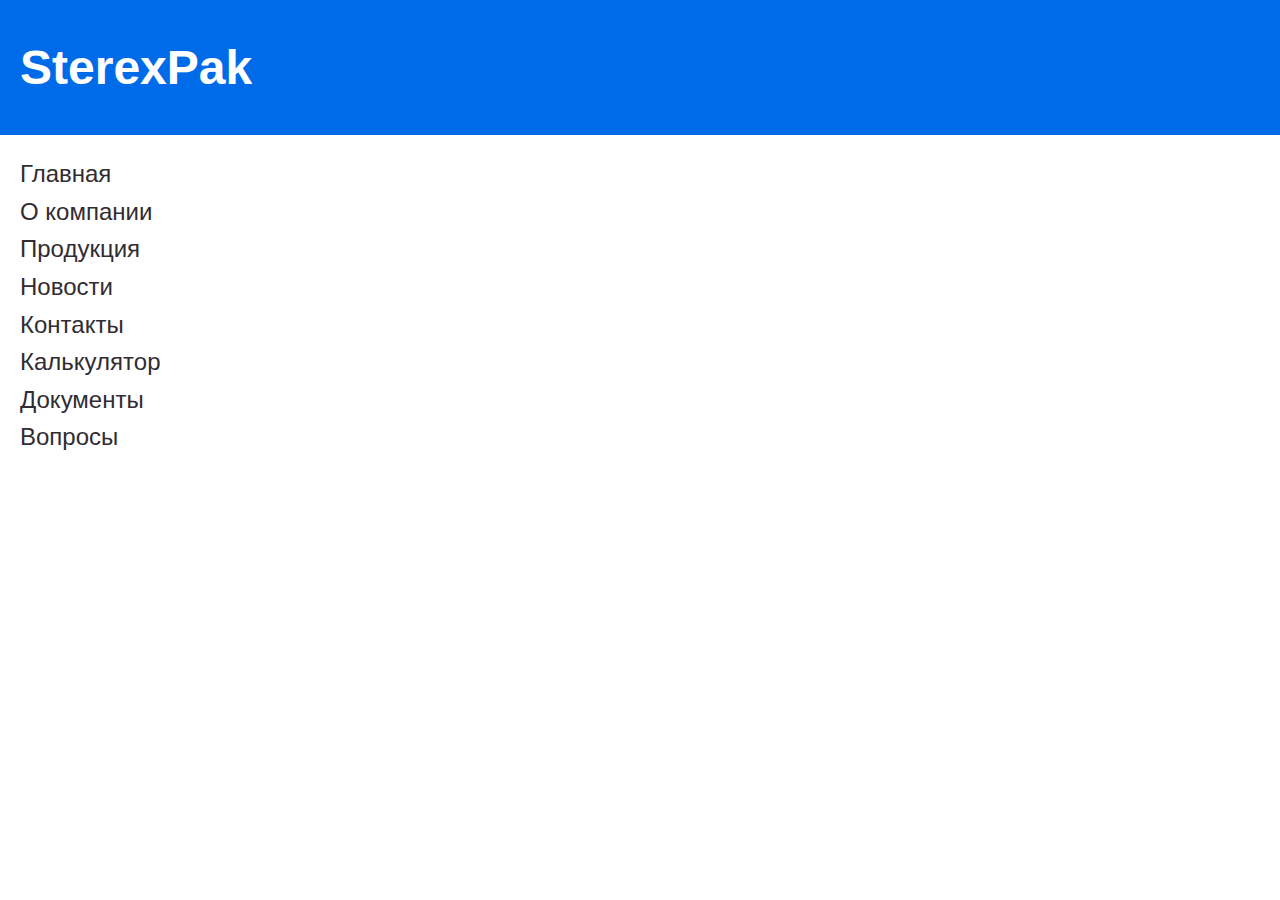
<file: index.html>
<!DOCTYPE html>
<html lang="ru">
  <head>
    <meta charset="utf-8">
    <title>SterexPak</title>
    <link href="css/style.css" rel="stylesheet">
    <style>
      body {
        margin: 0;
        height: 100%;
        font-family: 'Arial', sans-serif;
        font-size: 24px;
        background: #fff;
      }

      h1 {
        margin: 0;
        padding: 40px 20px;
        font-family: 'Arial', sans-serif;
        color: #fff;
        background: #006BE9;
        border-bottom: 20px solid #fff;
      }

      ul {
        margin: 0;
        margin-left: 20px;
        padding-left: 0;
        list-style: none;
      }

      a {
        display: inline-block;
        padding: 5px 0;
        color: #312c32;
        text-decoration: none;
      }

      a:hover {
        color: #0092F2;
      }

      @media screen and (max-width: 768px) {
        h1 {
          margin-bottom: 0;
          padding: 15px 10px;
          font-size: 20px;
          border-bottom: none;
        }
        ul {
          margin-left: 10px;
        }
        a {
          font-size: 18px;
        }
      }

    </style>
  </head>
  <body>
    <h1>SterexPak</h1>
    <ul>
      <li>
        <a href="home.html">Главная</a>
      </li>
      <li>
        <a href="about.html">О компании</a>
      </li>
      <li>
        <a href="products.html">Продукция</a>
      </li>
      <li>
        <a href="news.html">Новости</a>
      </li>
      <li>
        <a href="contacts.html">Контакты</a>
      </li>
      <li>
        <a href="calc.html">Калькулятор</a>
      </li>
      <li>
        <a href="doc.html">Документы</a>
      </li>
      <li>
        <a href="question.html">Вопросы</a>
      </li>
    </ul>
  </body>
</html>
</file>
<file: css/style.css>
@import url("https://fonts.googleapis.com/css?family=Roboto:300,400,500,700&display=swap");
html {
  line-height: 1.15; }

body {
  margin: 0; }

h1 {
  font-size: 2em;
  margin: 0.67em 0; }

hr {
  -webkit-box-sizing: content-box;
          box-sizing: content-box;
  height: 0;
  overflow: visible; }

pre {
  font-family: monospace;
  font-size: 1em; }

a {
  background-color: transparent; }

abbr[title] {
  border-bottom: none;
  text-decoration: underline; }

b,
strong {
  font-weight: bolder; }

code,
kbd,
samp {
  font-family: monospace;
  /* 1 */
  font-size: 1em;
  /* 2 */ }

small {
  font-size: 80%; }

sub,
sup {
  font-size: 75%;
  line-height: 0;
  position: relative;
  vertical-align: baseline; }

sub {
  bottom: -0.25em; }

sup {
  top: -0.5em; }

img {
  border-style: none; }

button,
input,
optgroup,
select,
textarea {
  font-family: inherit;
  font-size: 100%;
  line-height: 1.15;
  margin: 0; }

button,
input {
  overflow: visible; }

button,
select {
  text-transform: none; }

button::-moz-focus-inner,
[type="button"]::-moz-focus-inner,
[type="reset"]::-moz-focus-inner,
[type="submit"]::-moz-focus-inner {
  border-style: none;
  padding: 0; }

button:-moz-focusring,
[type="button"]:-moz-focusring,
[type="reset"]:-moz-focusring,
[type="submit"]:-moz-focusring {
  outline: 1px dotted ButtonText; }

legend {
  -webkit-box-sizing: border-box;
          box-sizing: border-box;
  color: inherit;
  display: table;
  max-width: 100%;
  padding: 0;
  white-space: normal; }

progress {
  vertical-align: baseline; }

textarea {
  overflow: auto; }

[type="checkbox"],
[type="radio"] {
  -webkit-box-sizing: border-box;
          box-sizing: border-box;
  padding: 0; }

[type="number"]::-webkit-inner-spin-button,
[type="number"]::-webkit-outer-spin-button {
  height: auto; }

[type="search"] {
  outline-offset: -2px; }

::-webkit-file-upload-button {
  font: inherit; }

details {
  display: block; }

summary {
  display: list-item; }

template {
  display: none; }

[hidden] {
  display: none; }

body {
  padding: 0;
  min-width: 320px;
  font-family: "Roboto", sans-serif;
  color: #075FC7; }

a {
  color: #075FC7; }
  a:hover {
    color: #312783;
    text-decoration: none; }

img {
  max-width: 100%;
  height: auto; }

.collapse.show + button {
  -webkit-transform: rotate(180deg);
          transform: rotate(180deg); }

.page-header {
  padding: 10px 0;
  min-height: 85px; }

.page-header__logo {
  margin-right: 36px; }
  .page-header__logo img {
    vertical-align: baseline; }

.page-header__navbar-toggler {
  margin-right: -15px; }

.page-header__contacts {
  display: inline-block;
  margin-top: 8px;
  font-size: 18px;
  font-weight: 500;
  line-height: 21px; }

@media (min-width: 768px) {
  .page-header__logo img {
    vertical-align: middle; } }

@media (min-width: 992px) {
  .page-header .container {
    padding: 0; } }

@media (min-width: 1200px) {
  .page-header__logo img {
    width: 134px;
    height: 33px; } }

.main-nav__logo {
  margin-right: 32px; }

.nav-link {
  padding: 8px 7px 4px;
  font-size: 13px;
  line-height: 15px;
  color: #075FC7; }
  .nav-link:hover {
    color: #312783; }

@media (min-width: 768px) {
  .nav-item {
    position: relative; }
    .nav-item.active .nav-link::before, .nav-item:hover .nav-link::before {
      content: "";
      position: absolute;
      top: -25px;
      left: 0;
      width: 100%;
      height: 10px;
      background: radial-gradient(50% 50% at 50% 50%, #0092f2 27.6%, #006be9 100%); } }

.pack {
  position: relative;
  background: radial-gradient(50% 50% at 50% 50%, #0092F2 27.6%, #006BE9 100%); }

.pack__wrapper {
  margin-bottom: 211px; }
  .pack__wrapper--header {
    width: 100%;
    height: 544px;
    background: url("../img/pack-map.png") no-repeat 88% 15px; }

.pack__slogan {
  margin: 5px 0 0 5px;
  max-width: 300px;
  font-size: 48px;
  font-weight: 700;
  line-height: 56px;
  text-transform: uppercase;
  color: #00b107; }
  .pack__slogan span {
    display: inline-block;
    padding: 3px 20px 3px 15px;
    letter-spacing: -0.03em;
    background-color: #ffffff; }
    .pack__slogan span:last-child {
      margin-top: 4px; }

.pack__image {
  display: block;
  margin-top: 28px;
  margin-left: 10px;
  width: 281px; }

.pack__text {
  margin: 16px auto;
  padding: 0 15px;
  min-width: 282px;
  font-size: 18px;
  line-height: 21px;
  letter-spacing: -0.03em;
  color: #075FC7; }

@media (min-width: 992px) {
  .pack__wrapper--header {
    background-position-x: 98%; }
  .pack__slogan {
    margin: 130px 0 0 10px;
    max-width: 380px;
    font-size: 64px;
    line-height: 75px; }
  .pack__image {
    position: absolute;
    top: 50px;
    left: 33%;
    width: 486px; }
  .pack__text {
    margin: 36px 0 0 10px;
    padding: 0;
    min-width: auto;
    max-width: 352px;
    max-height: 164px;
    font-size: 18px;
    line-height: 21px;
    color: #ffffff;
    overflow: auto; } }

@media (min-width: 1200px) {
  .pack__wrapper--header {
    background-position-x: right; }
  .pack__slogan {
    margin-left: 0; }
  .pack__image {
    top: 38px;
    right: 32%;
    left: auto;
    width: 496px; }
  .pack__text {
    margin: 43px 0 0 0;
    max-width: 362px; } }

.advantages {
  color: #ffffff;
  background: radial-gradient(50% 50% at 50% 50%, #0092F2 27.6%, #006BE9 100%); }
  .advantages__top {
    width: 144px; }
  .advantages__bottom {
    width: 144px; }

.advantages__list {
  margin: 116px 0;
  padding: 0;
  list-style: none; }

.advantages__item p {
  margin: 0 auto;
  min-height: 42px;
  font-size: 18px;
  font-weight: 700;
  line-height: 21px;
  text-transform: uppercase; }

.advantages__item .advantages__middle {
  margin-top: 5px;
  margin-bottom: 8px;
  font-size: 64px;
  line-height: 75px;
  letter-spacing: -0.13em; }
  .advantages__item .advantages__middle--normal {
    letter-spacing: normal; }

.advantages__item span {
  font-size: 18px;
  font-weight: 700;
  line-height: 21px;
  letter-spacing: normal;
  text-transform: none; }

@media (min-width: 768px) {
  .advantages__list li:nth-child(2) {
    position: relative; }
    .advantages__list li:nth-child(2)::before, .advantages__list li:nth-child(2)::after {
      content: "";
      position: absolute;
      top: -49px;
      left: 0;
      width: 1px;
      height: 270px;
      background-color: #ffffff; }
    .advantages__list li:nth-child(2)::after {
      right: 0;
      left: auto; } }

.gallery {
  overflow: hidden; }

.gallery__list {
  position: relative; }
  .gallery__list img {
    width: 320px !important;
    height: 320px;
    -o-object-fit: cover;
       object-fit: cover; }

@media (min-width: 992px) {
  .gallery__list img {
    width: 360px !important;
    height: 360px;
    -o-object-fit: cover;
       object-fit: cover; } }

.about {
  padding-top: 1px;
  padding-bottom: 1px;
  font-size: 18px;
  line-height: 21px;
  color: #ffffff;
  background: radial-gradient(50% 50% at 50% 50%, #0092F2 27.6%, #006BE9 100%); }
  .about img {
    position: relative;
    display: block; }
  .about p {
    margin-bottom: 21px; }

.about__wrapper {
  margin: 29px 17px; }

.about__contacts {
  margin-top: 40px;
  max-width: 313px; }

.about__text {
  margin: 0; }

.about__show-all-text {
  display: block;
  margin: 0 auto;
  background-color: transparent;
  border: none; }
  .about__show-all-text:focus {
    outline: none; }

@media (min-width: 576px) {
  .about__wrapper .about__collapse {
    display: block; }
  .about__wrapper .about__show-all-text {
    display: none; } }

@media (min-width: 992px) {
  .about__wrapper {
    margin: 51px 20px 31px; }
  .about__contacts {
    margin-left: 12px; }
  .about__text {
    margin-top: 21px;
    margin-left: -31px;
    max-width: 550px; } }

@media (min-width: 1200px) {
  .about img {
    position: relative;
    display: block;
    margin-left: -8px; }
  .about__wrapper {
    margin: 51px 0 30px; }
  .about__contacts {
    margin-left: 2px; }
  .about__text {
    margin: 46px 0 0 49px;
    max-width: 100%; } }

.ecology {
  padding: 24px 10px 12px 18px;
  max-height: 620px;
  font-size: 18px;
  font-weight: 300;
  line-height: 21px;
  letter-spacing: -0.05em;
  color: #ffffff;
  background: url("../img/ecology-bg-2.png") no-repeat center center;
  overflow: hidden; }
  .ecology p {
    margin-bottom: 21px;
    letter-spacing: -0.05em; }

@media (min-width: 992px) {
  .ecology {
    padding: 66px 30px 60px 44px;
    height: 620px;
    font-size: 24px;
    line-height: 36px; } }

@media (min-width: 1200px) {
  .ecology {
    padding: 84px 10px 60px 15px;
    font-size: 36px;
    line-height: 36px; } }

.structure {
  margin-top: 64px;
  font-size: 24px;
  font-weight: 300;
  line-height: 42px;
  letter-spacing: -0.05em; }

.structure__header {
  margin-bottom: 174px; }

.structure__title {
  margin-bottom: 43px;
  font-size: 36px;
  line-height: 42px;
  text-transform: uppercase; }

.structure__view {
  color: #ffffff;
  background: radial-gradient(50% 50% at 50% 50%, #0092F2 27.6%, #006BE9 100%); }
  .structure__view img {
    display: block; }

.structure__wrapper {
  -webkit-box-orient: vertical;
  -webkit-box-direction: normal;
      -ms-flex-direction: column;
          flex-direction: column; }

.structure__block-image {
  position: relative;
  min-height: 317px; }

.structure__pack-svg {
  margin-top: 50%;
  margin-bottom: 16%;
  margin-left: 12px;
  width: 7%; }

.structure__pack-image {
  position: absolute;
  top: -12px;
  left: 5px;
  width: 92%; }

.structure__list {
  margin: 45px 0 30px 41px;
  padding: 0;
  width: 234px;
  font-size: 14px;
  font-weight: 500;
  line-height: 16px; }

.structure__item {
  margin-bottom: 13px;
  letter-spacing: normal; }

@media (min-width: 992px) {
  .structure {
    margin-top: 113px; }
  .structure__view {
    padding-bottom: 34px; }
  .structure__wrapper {
    position: relative;
    -webkit-box-orient: horizontal;
    -webkit-box-direction: normal;
        -ms-flex-direction: row;
            flex-direction: row; }
  .structure__block-image {
    width: 100%; }
  .structure__pack-svg {
    margin-top: 0;
    margin-bottom: 0;
    margin-left: 31px;
    padding-top: 226px;
    width: 92px; }
  .structure__pack-image {
    position: absolute;
    top: -20px;
    left: 37px;
    width: 741px; }
  .structure__list {
    margin: 94px 0 30px 0;
    width: 214px;
    font-size: 18px;
    line-height: 21px;
    text-transform: uppercase;
    list-style: none; }
  .structure__item:not(:last-child) {
    margin-bottom: 95px; } }

@media (min-width: 1200px) {
  .structure {
    margin-top: 126px; }
  .structure__view {
    padding-bottom: 30px; }
  .structure__pack-svg {
    margin-left: 0;
    padding-top: 225px; }
  .structure__pack-image {
    margin-top: -14px;
    margin-left: 55px; }
  .structure__list {
    margin: 79px 0 30px 0;
    width: 406px;
    font-size: 24px;
    line-height: 28px;
    list-style: none; }
  .structure__item:not(:last-child) {
    margin-bottom: 81px; } }

.offers {
  margin: 65px 8px  28px 22px;
  font-size: 24px;
  font-weight: 300;
  line-height: 42px;
  letter-spacing: -0.05em; }

.offers__list {
  margin-top: 42px;
  margin-left: 6px;
  padding: 0;
  list-style: none; }

.offers__item::before {
  content: "-";
  position: relative;
  left: -5px; }

@media (min-width: 992px) {
  .offers {
    margin: 128px 8px 129px 38px; } }

@media (min-width: 1200px) {
  .offers {
    margin: 173px 0 128px; } }

.page-footer {
  margin: 28px 0 0;
  padding: 60px 0 28px;
  text-align: center;
  color: #ffffff;
  background-color: #075FC7; }
  .page-footer a {
    color: inherit; }
    .page-footer a:hover, .page-footer a.active {
      color: #FFB90D; }

.page-footer__list {
  margin: 26px 37px 28px 12px;
  list-style: none; }
  .page-footer__list li {
    margin-right: 19px; }
  .page-footer__list a {
    font-size: 12px;
    line-height: 14px; }

.page-footer__contacts {
  display: block;
  margin-bottom: 40px;
  font-size: 24px;
  font-weight: 500;
  line-height: 28px; }

.page-footer__copyright {
  font-size: 12px;
  line-height: 14px; }

@media (min-width: 992px) {
  .page-footer {
    margin: 129px 0 0; } }

@media (min-width: 1200px) {
  .page-footer {
    margin: 173px 0 0; } }

/*# sourceMappingURL=style.css.map */
</file>
